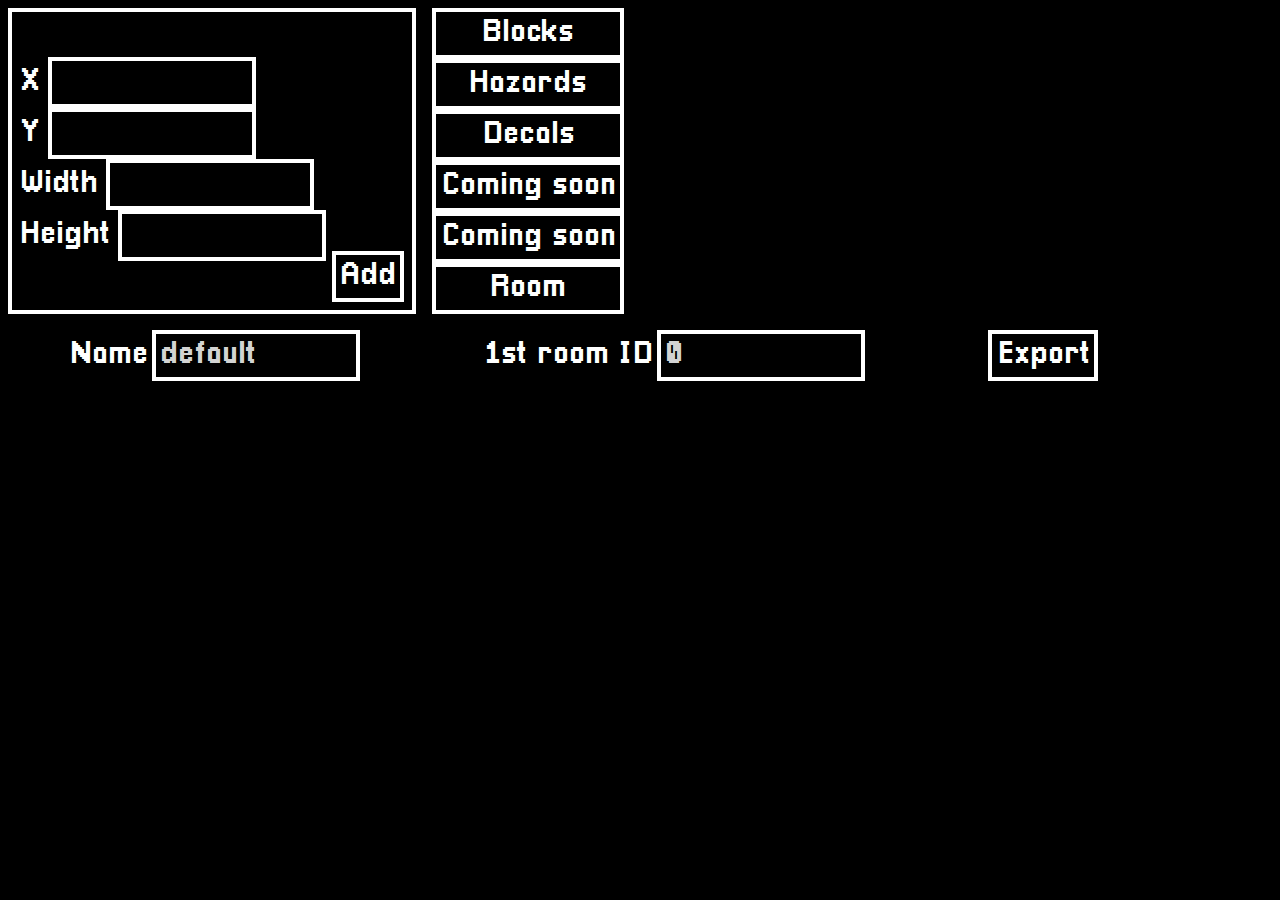
<file: editor.html>
<!DOCTYPE html>
<html>
    <head>
        <meta charset="utf-8">
        <meta name="viewport" content="width=device-width, initial-scale=1">
        <title>platfomber 2 editor</title>
        <link rel="stylesheet" href="style.css">
        <link rel="stylesheet" href="editor.css">
        <script src="editor.js" type="module"></script>
    </head>
    <body>
        <div id="wrapper">
            <div id="editMenu" class="menu">
                <div id="blocks" class="hide"></div>
                <div id="hazards" class="hide"></div>
                <div id="decals" class="hide"></div>
                <div id="room">
                    <p id="roomId">Room ID</p>
                    <div id="roomXGroup">
                        <label for="roomX">X</label>
                        <input type="number" id="roomX">
                    </div>
                    <div id="roomYGroup">
                        <label for="roomY">Y</label>
                        <input type="number" id="roomY">
                    </div>
                    <div id="roomWidthGroup">
                        <label for="roomWidth">Width</label>
                        <input type="number" min="32" id="roomWidth">
                    </div>
                    <div id="roomHeightGroup">
                        <label for="roomHeight">Height</label>
                        <input type="number" min="18" id="roomHeight">
                    </div>
                    <div id="newRoomWrapper">
                        <button id="newRoom">Add</button>
                    </div>
                </div>
            </div>
            <div id="editTabs" class="menu">
                <button id="blockTab">Blocks</button>
                <button id="hazardTab">Hazards</button>
                <button id="decalTab">Decals</button>
                <button id="specialTab">Coming soon</button>
                <button id="triggerTab">Coming soon</button>
                <button id="roomTab">Room</button>
            </div>
        </div>
        <div id="metaMenu" class="menu">
            <div id="nameGroup">
                <label for="name">Name</label>
                <input type="text" id="name" value="default">
            </div>
            <div id="spawnRoomGroup">
                <label for="spawnRoom">1st room ID</label>
                <input type="number" id="spawnRoom" value="0">
            </div>
            <button id="export">Export</button>
        </div>
    </body>
</html>
</file>
<file: style.css>
* {
    margin: 0;
    padding: 0;
    overflow: hidden;
}
body {
    background-color: black;
}
canvas {
    width: 50vw;
    image-rendering: pixelated;
    display: block;
    position: absolute;
    top: 0;
    left: 0;
    bottom: 0;
    right: 0;
    margin: auto;
    text-rendering: geometricPrecision;
}
</file>
<file: editor.css>
@font-face {
    font-family: "Pixellari";
    src: url("./data/assets/font/Pixellari.ttf");
}

body {
    justify-content: space-evenly;
}

canvas {
    width: 40vw;
    flex-grow: 1;
}

button, input[type="text"], input[type="number"] {
    border: solid 4px white;
    background-color: black;
    color: white;
    font-family: Pixellari;
    font-size: 32px;
    padding: 4px;
    cursor: pointer;
}

label {
    color: white;
    font-family: Pixellari;
    font-size: 32px;
}

button:hover {
    border: solid 4px darkgray;
    color: darkgray;
}

input[type="text"] {
    color: lightgray;
    width: 6em;
}

input[type="number"] {
    color: lightgray;
    width: 6em;
    overflow: hidden;
}

#wrapper {
    display: flex;
    width: 90vw;
}

.menu {
    margin: 8px;
}

#editMenu {
    position: relative;
    border: 4px solid white;
    padding: 8px;
    width: 30vw;
}

#metaMenu {
    width: 90vw;
    display: flex;
    flex-direction: row;
    justify-content: space-around;
    align-items: center;
}

#editTabs {
    display: flex;
    flex-direction: column;
    justify-content: space-around;
}

#room {
    font-size: 2rem;
    flex-direction: column;
}

#newRoomWrapper {
    position: absolute;
    bottom: 8px;
    right: 8px;
}

#newRoom {
    width: min-content;
    float: right;
}

.hide {
    display: none;
}

.visible {
    display: flex;
    flex-wrap: wrap;
    justify-content: space-around;
}

.disabled {
    border: solid 4px darkgray;
    color: darkgray;
}

.clickable {
    cursor: pointer;
}

.tileOption {
    padding: 2px;
    image-rendering: pixelated;
}
</file>
